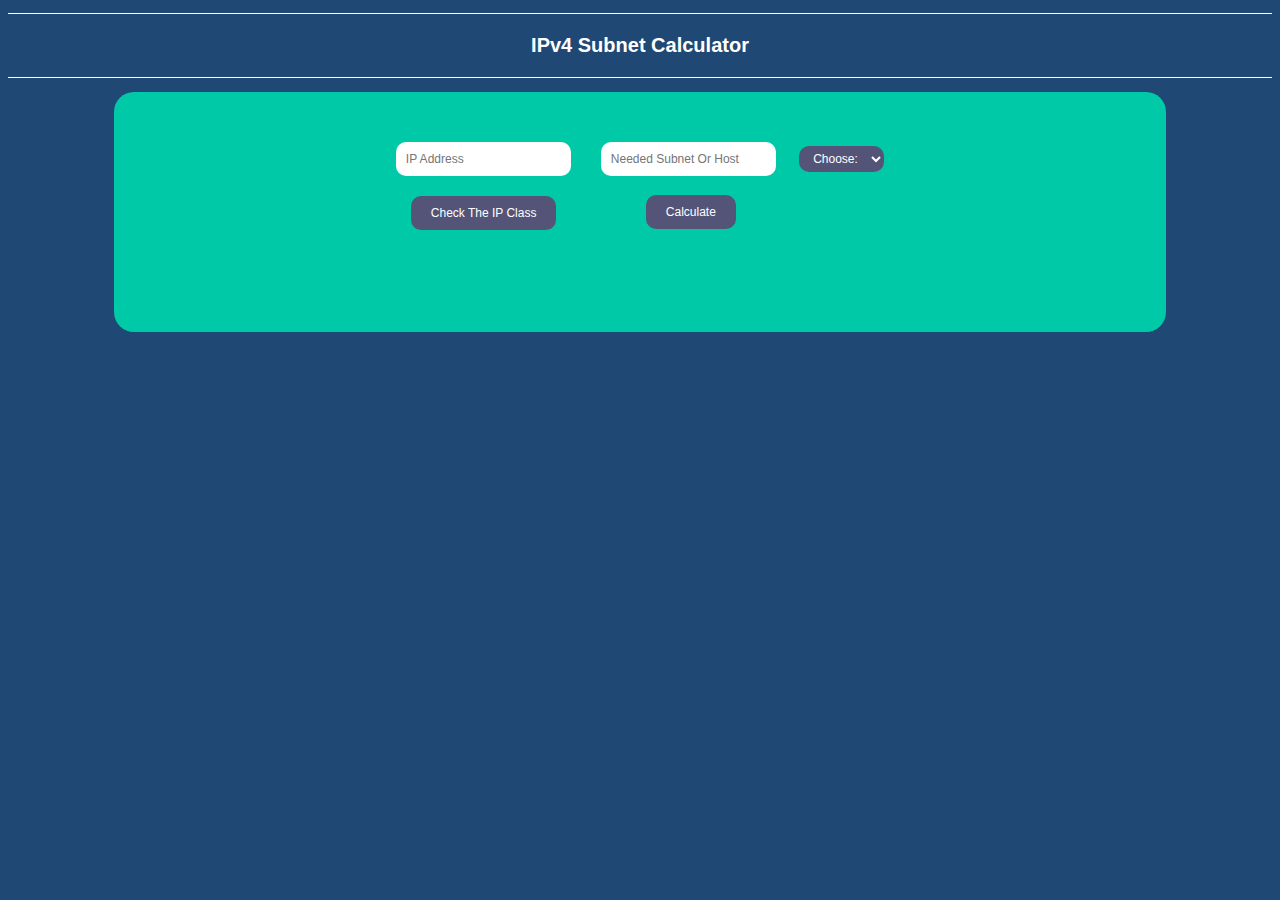
<file: index.html>
<!DOCTYPE html>
<html lang="en">
<head>
    <meta charset="UTF-8">
    <meta name="viewport" content="width=device-width, initial-scale=1.0">
    <link rel="stylesheet" href="style.css">
    <title>CIDR Calculator</title>
    <script src="script.js" defer></script>
</head>
<body>
    <h1>IPv4 Subnet Calculator</h1>
    <div class="main-container">
        <div class="first-sub-container">
            <div class="main-container-input">
                <div>
                    <input type="text" id="ip-address" placeholder="IP Address">
                    <button class="ip-class-btn">Check The IP Class</button>
                </div>
                <div>
                    <input type="text" class="subnet-host-input" placeholder="Needed Subnet Or Host">
                    <div class="option-div">
                        <select id="input-option">
                            <option value="default">Choose:</option>
                            <option value="subnet">Subnet:</option>
                            <option value="host">Host:</option>
                        </select>
                    </div>
                    <button class="option-btn">Calculate</button>
                </div>
            </div>
            <div class="rendering-ip-class">
                <div class="sub">
                    <div class="output-info"></div>
                </div>
            </div>
        </div>
    </div>
</body>
</html>
</file>
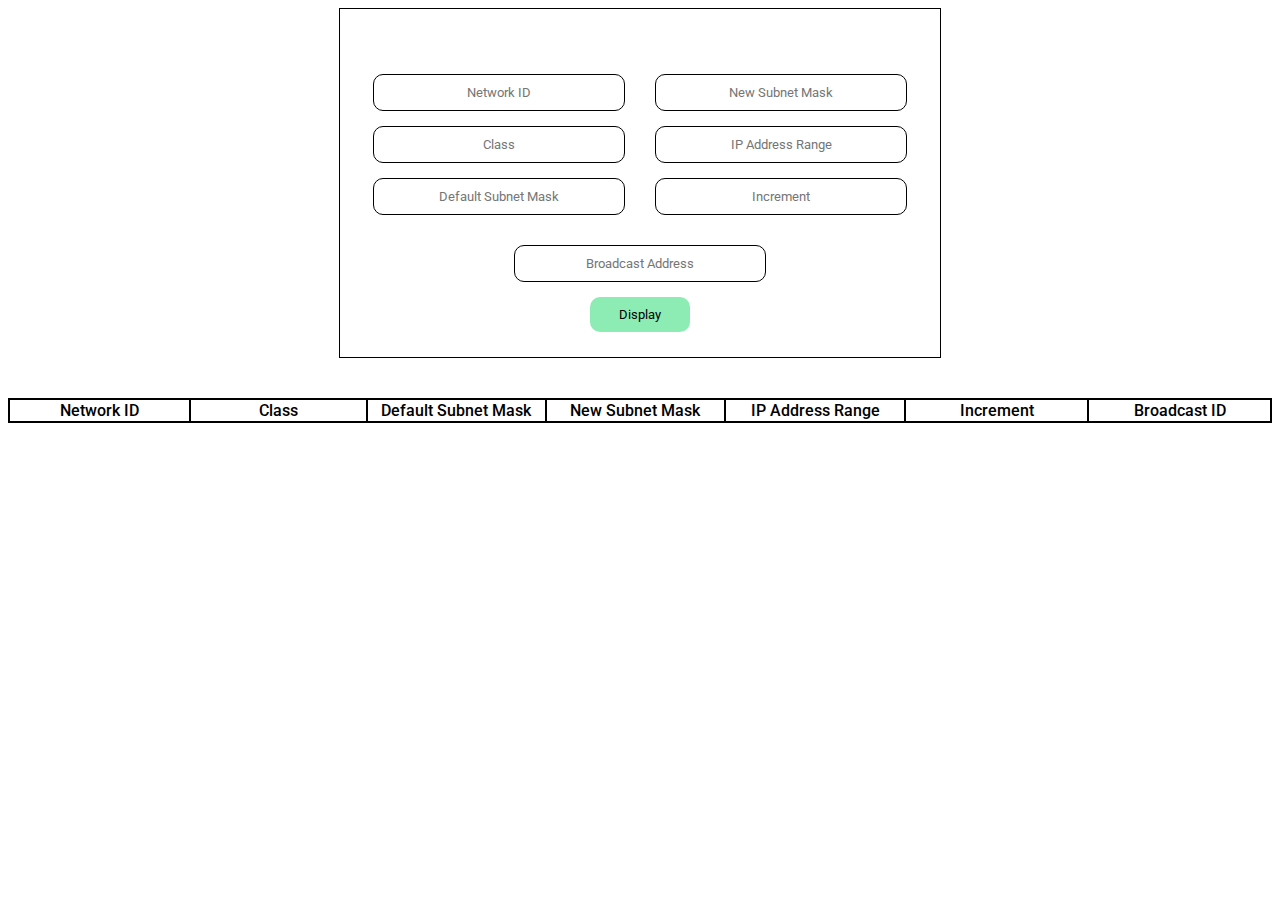
<file: try.html>
<!DOCTYPE html>
<html lang="en">
<head>
    <meta charset="UTF-8">
    <meta name="viewport" content="width=device-width, initial-scale=1.0">
    <link rel="stylesheet" href="try.css">
    <link rel="preconnect" href="https://fonts.googleapis.com">
    <link rel="preconnect" href="https://fonts.gstatic.com" crossorigin>
    <link href="https://fonts.googleapis.com/css2?family=Roboto:ital,wght@0,100;0,300;0,500;1,100&display=swap" rel="stylesheet">
    <script src="try.js" defer></script>
    <title>Document</title>
</head>
<body>
    <div class="main-container">
        <div class="container">
            <div class="input-container">
                <div>
                    <input type="text" placeholder="Network ID" id="network-id">
                    <input type="text" placeholder="Class" id="class">
                    <input type="text" placeholder="Default Subnet Mask" id="default-subnet-mask">
                </div>
                <div>
                    <input type="text" placeholder="New Subnet Mask" id="new-subnet-mask">
                    <input type="text" placeholder="IP Address Range" id="ip-address-range">
                    <input type="text" placeholder="Increment" id="increment">
                </div>
            </div>
            <div class="input-container">
                <input type="text" placeholder="Broadcast Address" id="broadcast-address">
            </div>
            <div class="btn-container">
                <button class="btn">Display</button>
            </div>   
        </div>
    </div>
    <table class="main-table">
        <tr>
            <th>Network ID</th>
            <th>Class</th>
            <th>Default Subnet Mask</th>
            <th>New Subnet Mask</th>
            <th>IP Address Range</th>
            <th>Increment</th>
            <th>Broadcast ID</th>
        </tr>
        
    </table>
    
</body>
</html>
</file>
<file: style.css>
* {
    font-family: Verdana, Geneva, Tahoma, sans-serif;
    font-size: 12px;
    color: white;
}

:root {
    --firstColor: #1F4875;
    --secondColor: #00C9A7;
    --thirdColor: #545479;
}

body {
    background-color: var(--firstColor);
}

h1 {
    display: flex;
    justify-content: center;
    border: 1px solid;
    border-left: none;
    border-right: none;
    padding: 20px 0px 20px 0px;
    font-size: 20px;
}

table {
    border-spacing: 0px;
    border: 1px solid black;
    color: black;
    width: 100%;
    border-collapse: collapse;
}

.main-table {
    border-spacing: 0px;
    border: 1px solid black;
    color: black;
    border-collapse: collapse;
}



input {
    margin-top: 30px;
    padding: 10px;
    border-radius: 10px;
    color: black; 
    border: none;
}


th {
    width: 300px;
    font-weight: 500;
    border: 1px solid;
    color: black;
    background-color: #0066ED;
}

td {
    
    font-size: 12px;
    text-align: center;
    align-items: center;
    border: 1px solid;
    color: black;
    
}



button  {
    border: none;
    border-radius: 10px;
        
    display: block;
    padding: 10px 20px; 
    cursor: pointer;
    background-color: var(--thirdColor);
    color: white;
}

button:hover {
    opacity: 0.8;
}

select {
    border: none;
    padding: 5px 10px;
    border-radius: 10px;
}




.main-container {
    display: grid;
    grid-template-columns: 1fr;
    grid-template-rows: 1fr;
    grid-column-gap: 0px;
    grid-row-gap: 20px;
    place-items: center;
}




.option-div {   
    margin: 0px 0px 30px 20px;
    display: inline-block;
}

.option-div select {
    background-color: var(--thirdColor);
    color: white;
}

.option-div select::active   {
    border-color: none;
}

.table {
    border: 1px solid;
}

.result p {
    display: inline-block;
    
}

.right-sub-container {
    margin-top: 40px;
}

.first-sub-container {
    display: grid;
    grid-template-columns: 1fr;
    grid-template-rows: 1fr;
    grid-column-gap: 0px;
    grid-row-gap: 0px;
    background-color: var(--secondColor);
    width: 80%;
    height: auto;
    border-radius: 20px;
    padding: 20px;
}

.second-sub-container {
    background-color: var(--secondColor);
    width: 80%;
    height: auto;
    border-radius: 20px;
    padding: 20px;
}

.main-container-input {
    display: flex;
    justify-content: center;
    gap: 30px;
    height: 200px;
}

.main-container-input p {
    display: flex;
    justify-content: center;
}

.ip-class-btn {
    margin: 20px 0px 0px 15px;
}

.option-btn {
    margin: -7px 0px 0px 45px;
}

.rendering-ip-class {
    display: flex;
    justify-content: center;
}

.output-info {
    border-spacing: 0px;
    border-collapse: collapse;
    width: 100%;
    
    
}

.output-info td {
    width: 200px;
    color: black;
    text-align: center;
    padding: 5px 5px;
} 

.row-num {
    width: 40px;
}
</file>
<file: try.css>
* {
    font-family: Roboto, sans-serif;
    
}
table {
    border-spacing: 0px;
    border: 1px solid black;
    
}


th {
    width: 200px;
    font-weight: 500;
    border: 1px solid;
}

td {
    font-size: 12px;
    text-align: center;
    border: 1px solid;
}
input {
    text-align: center;
    display: block;
    margin: 15px;
    padding: 10px;
    border-radius: 10px;
    border: 1px solid;
    width: 230px;
}

button {
    padding: 10px;
    border-radius: 10px;
    border: 1px solid;
    width: 100px;
    cursor: pointer;
    background-color: #8DECB4;
    border: none;
}

button:hover {
    opacity: 0.7;
}

.main-container {
    display: flex;
    justify-content: center;
    width: 100%;
    height: 350px;
    margin-bottom: 40px;
}

.container {
    border: 1px solid;
    padding-top: 50px;
}

.input-container {
    display: flex;
    width: 600px;
    align-items: center;
    justify-content: center;
}

.btn-container {
    display: flex;
    justify-content: center;
}
</file>
